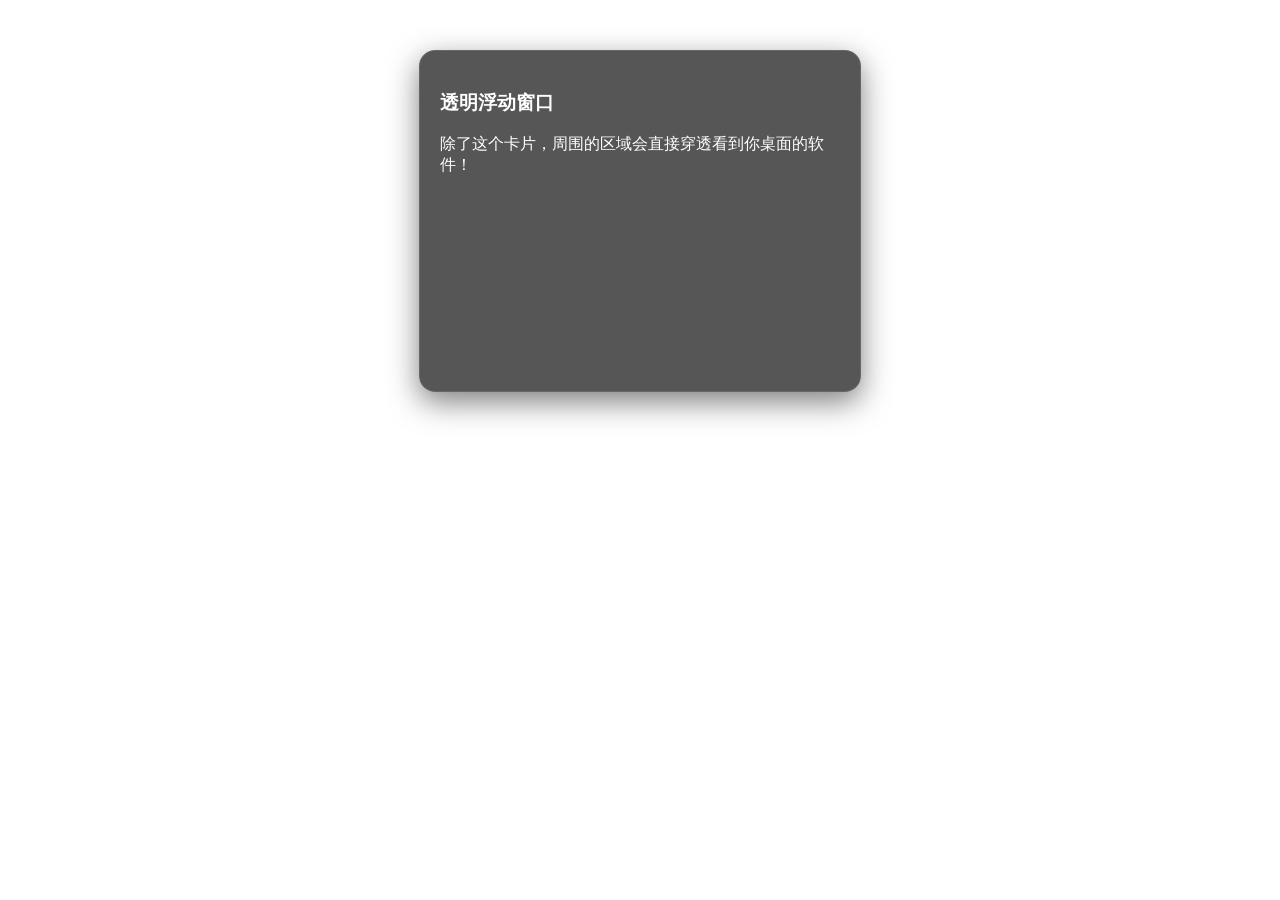
<file: cmd/demo/static/index.html>
<!DOCTYPE html>
<html>
<head>
  <style>
    /* 必须显式写 transparent，否则 Chromium 默认绘制白色背景 */
    html, body {
      background: transparent !important;
      background-color: transparent !important;
      margin: 0;
      padding: 0;
      width: 100vw;
      height: 100vh;
      overflow: hidden;
    }

    /* 中间的悬浮面板，可以自己设置带透明度的背景 */
    .card {
      width: 400px;
      height: 300px;
      margin: 50px auto;
      /* 70% 不透明度的黑色卡片，带有圆角和阴影 */
      background: rgba(30, 30, 30, 0.75);
      border-radius: 16px;
      box-shadow: 0 10px 30px rgba(0,0,0,0.5);
      color: white;
      padding: 20px;
      border: 1px solid rgba(255,255,255,0.1);
      /* 前端自带的毛玻璃 */
      backdrop-filter: blur(15px);
    }
  </style>
</head>
<body>
  <div class="card">
    <h3 style="-webkit-app-region: drag; cursor: move;">透明浮动窗口</h3>
    <p>除了这个卡片，周围的区域会直接穿透看到你桌面的软件！</p>
  </div>
</body>
</html>
</file>
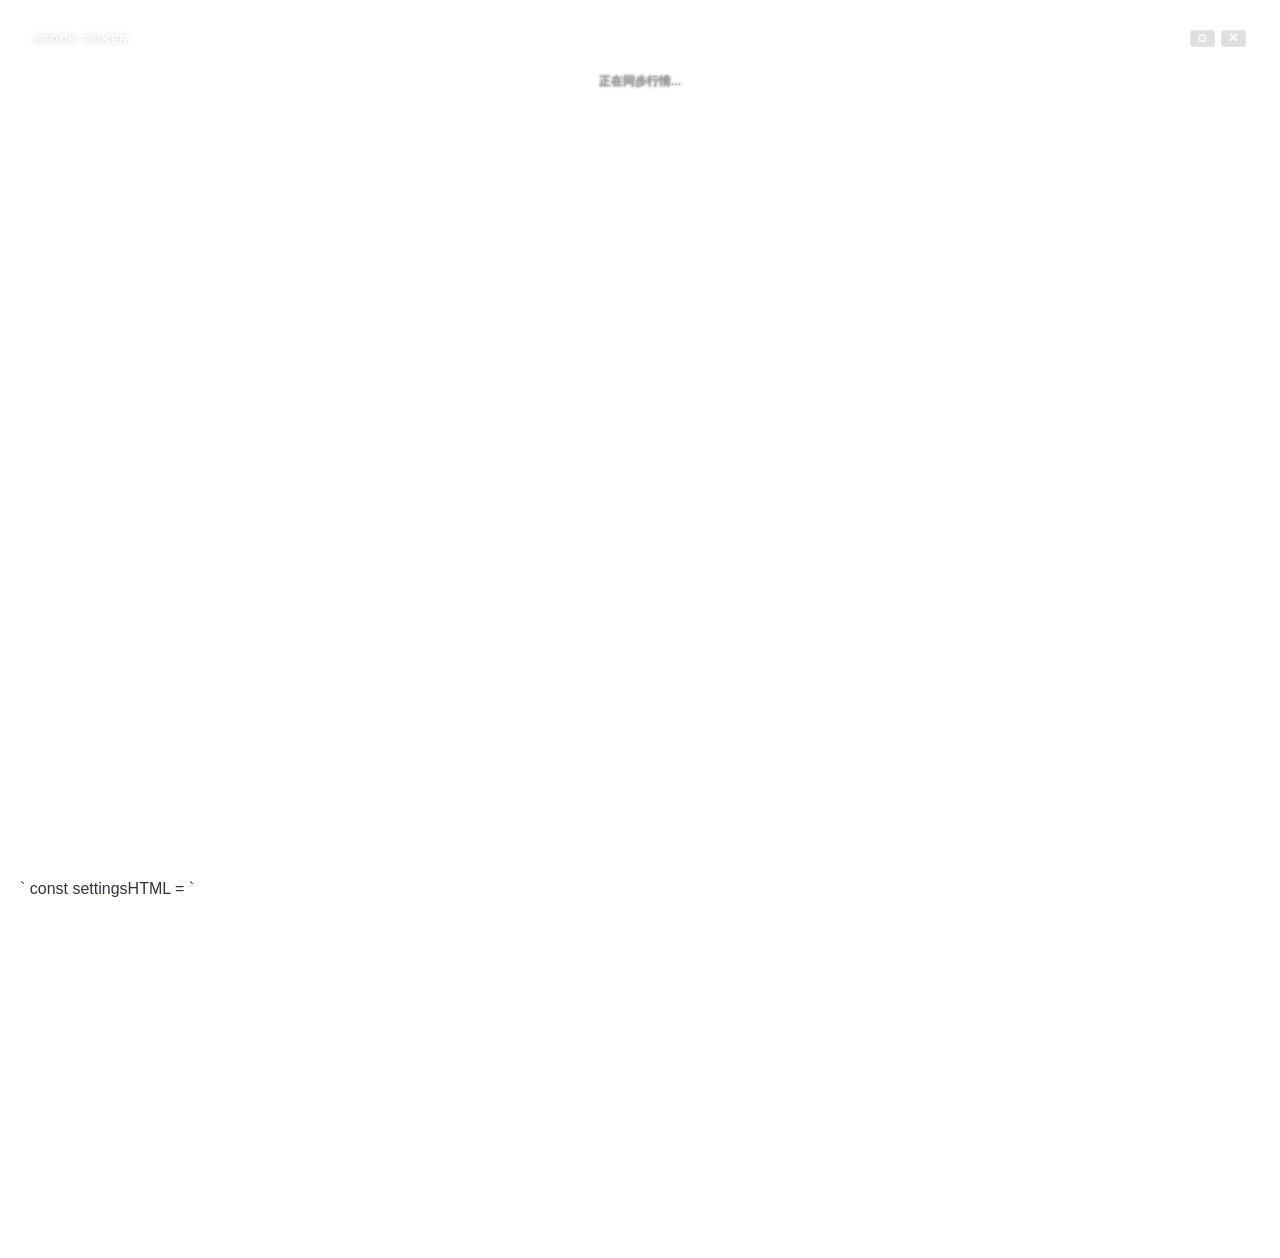
<file: cmd/demo/test.html>
<!DOCTYPE html>
<html lang="zh-CN">
<head>
<meta charset="UTF-8">
<style>
  * { margin: 0; padding: 0; box-sizing: border-box; user-select: none; }
  html, body {
    width: 100vw; height: 100vh;
    background: transparent !important;
    overflow: hidden;
    font-family: -apple-system, BlinkMacSystemFont, "Segoe UI", Roboto, "PingFang SC", "Microsoft YaHei", sans-serif;
  }
  .hud-container {
    width: 100%; height: 100%;
    padding: 10px 14px;
    display: flex;
    flex-direction: column;
    justify-content: flex-start;
    cursor: move;
  }
  /* 顶部状态与工具栏 */
  .hud-header {
    display: flex;
    justify-content: space-between;
    align-items: center;
    margin-bottom: 6px;
    opacity: 0.2;
    transition: opacity 0.2s ease;
  }
  .hud-container:hover .hud-header {
    opacity: 1;
  }
  .hud-title {
    font-size: 11px;
    font-weight: 800;
    color: #fff;
    text-shadow: 0 0 4px #000;
    letter-spacing: 1px;
  }
  .tools {
    display: flex;
    gap: 6px;
  }
  .btn-icon {
    background: rgba(0, 0, 0, 0.6);
    border: 1px solid rgba(255, 255, 255, 0.2);
    color: #eee;
    font-size: 11px;
    border-radius: 3px;
    padding: 2px 6px;
    cursor: pointer;
    line-height: 1;
  }
  .btn-icon:hover { background: #333; color: #fff; }
  .btn-close:hover { background: #e84118; border-color: #e84118; }

  /* 股票列表条目 */
  .stock-list {
    display: flex;
    flex-direction: column;
    gap: 6px;
  }
  .stock-row {
    display: flex;
    justify-content: space-between;
    align-items: baseline;
    font-variant-numeric: tabular-nums;
  }
  .stock-name {
    font-size: 13px;
    font-weight: 700;
    color: #ffffff;
    max-width: 90px;
    white-space: nowrap;
    overflow: hidden;
    text-overflow: ellipsis;
    text-shadow: -1px -1px 0 #000, 1px -1px 0 #000, -1px 1px 0 #000, 1px 1px 0 #000, 0 0 6px rgba(0,0,0,0.9);
  }
  .stock-price {
    font-size: 15px;
    font-weight: 800;
    color: #ffffff;
    text-shadow: -1px -1px 0 #000, 1px -1px 0 #000, -1px 1px 0 #000, 1px 1px 0 #000, 0 0 8px rgba(0,0,0,0.9);
  }
  .stock-rate {
    font-size: 13px;
    font-weight: 800;
    width: 68px;
    text-align: right;
  }

  /* A股标准配色：红涨绿跌，平盘白色带描边 */
  .up {
    color: #ff4d4f;
    text-shadow: -1px -1px 0 #000, 1px -1px 0 #000, -1px 1px 0 #000, 1px 1px 0 #000, 0 0 8px rgba(255, 77, 79, 0.4);
  }
  .down {
    color: #2ed573;
    text-shadow: -1px -1px 0 #000, 1px -1px 0 #000, -1px 1px 0 #000, 1px 1px 0 #000, 0 0 8px rgba(46, 213, 115, 0.4);
  }
  .flat {
    color: #dcdde1;
    text-shadow: -1px -1px 0 #000, 1px -1px 0 #000, -1px 1px 0 #000, 1px 1px 0 #000;
  }
  .empty-tip {
    font-size: 12px;
    color: #aaa;
    text-align: center;
    margin-top: 20px;
    text-shadow: 0 0 3px #000;
  }
</style>
</head>
<body>
  <div class="hud-container" id="dragArea">
    <div class="hud-header">
      <span class="hud-title">STOCK TICKER</span>
      <div class="tools">
        <button class="btn-icon" onclick="openSettings(event)" title="设置 (Ctrl+J)">⚙</button>
        <button class="btn-icon btn-close" onclick="exitApp(event)">✕</button>
      </div>
    </div>
    <div class="stock-list" id="stockList">
      <div class="empty-tip">正在同步行情...</div>
    </div>
  </div>

  <script>
    // 窗口平滑拖动
    const dragArea = document.getElementById('dragArea');
    dragArea.addEventListener('mousedown', (e) => {
      if (e.target.tagName !== 'BUTTON') {
        window.chrome.webview.postMessage('__drag__');
      }
    });

    function openSettings(e) {
      e.stopPropagation();
      window.openSettings();
    }

    function exitApp(e) {
      e.stopPropagation();
      window.exitApp();
    }

    // Go 端定时推送更新
    window.renderStocks = function(stocks) {
      const container = document.getElementById('stockList');
      if (!stocks || stocks.length === 0) {
        container.innerHTML = '<div class="empty-tip">未配置自选股 (点⚙添加)</div>';
        return;
      }

      container.innerHTML = stocks.map(s => {
        let cls = 'flat';
        let sign = '';
        if (s.change_rate > 0) {
          cls = 'up';
          sign = '+';
        } else if (s.change_rate < 0) {
          cls = 'down';
        }

        return `
          <div class="stock-row">
            <span class="stock-name" title="${s.name} (${s.code})">${s.name}</span>
            <span class="stock-price ${cls}">${s.current.toFixed(2)}</span>
            <span class="stock-rate ${cls}">${sign}${s.change_rate.toFixed(2)}%</span>
          </div>
        `;
      }).join('');
    };
  </script>
</body>
</html>
`

const settingsHTML = `
<!DOCTYPE html>
<html lang="zh-CN">
<head>
<meta charset="UTF-8">
<style>
  * { box-sizing: border-box; margin: 0; padding: 0; font-family: -apple-system, "Microsoft YaHei", sans-serif; }
  body { background: #f5f6fa; padding: 20px; color: #2f3542; }
  h2 { font-size: 18px; margin-bottom: 16px; font-weight: 700; color: #1e272e; }
  .form-group { margin-bottom: 16px; }
  label { display: block; font-size: 13px; font-weight: 600; margin-bottom: 6px; color: #57606f; }
  .input-row { display: flex; gap: 8px; }
  input[type="text"], input[type="number"] {
    flex: 1; padding: 8px 12px; border: 1px solid #ced6e0; border-radius: 6px; outline: none; font-size: 14px;
  }
  input:focus { border-color: #1e90ff; box-shadow: 0 0 0 2px rgba(30,144,255,0.2); }
  button {
    background: #1e90ff; color: #fff; border: none; padding: 8px 16px; border-radius: 6px;
    font-size: 13px; font-weight: 600; cursor: pointer; transition: background 0.15s;
  }
  button:hover { background: #0984e3; }
  .stock-chips {
    display: flex; flex-wrap: wrap; gap: 8px; min-height: 48px; max-height: 180px; overflow-y: auto;
    background: #fff; border: 1px solid #dcdde1; border-radius: 6px; padding: 8px;
  }
  .chip {
    display: inline-flex; align-items: center; background: #e4e7eb; border-radius: 4px;
    padding: 4px 8px; font-size: 13px; font-weight: 500;
  }
  .chip-remove { margin-left: 6px; cursor: pointer; color: #eb4d4b; font-weight: 700; }
  .chip-remove:hover { color: #c0392b; }
  .hint { font-size: 12px; color: #8395a7; margin-top: 5px; line-height: 1.4; }
  .footer { margin-top: 24px; display: flex; justify-content: flex-end; gap: 10px; }
  .btn-save { background: #2ed573; }
  .btn-save:hover { background: #26af5f; }
</style>
</head>
<body>
  <h2>⚙ 监控偏好设置</h2>
  
  <div class="form-group">
    <label>刷新间隔（秒）</label>
    <input type="number" id="intervalInput" min="1" max="60" value="3" />
  </div>

  <div class="form-group">
    <label>添加标的代码</label>
    <div class="input-row">
      <input type="text" id="codeInput" placeholder="如: sh600519, sz000001" />
      <button onclick="addStock()">添加</button>
    </div>
    <div class="hint">前缀规则：上海 <code>sh</code> (如 sh600519/sh000001)，深圳 <code>sz</code> (如 sz000001)，北京 <code>bj</code></div>
  </div>

  <div class="form-group">
    <label>当前监控标的</label>
    <div class="stock-chips" id="chipsList"></div>
  </div>

  <div class="footer">
    <button class="btn-save" onclick="save()">保存并生效</button>
  </div>

  <script>
    let currentCodes = [];

    // 初始化加载配置
    window.addEventListener('DOMContentLoaded', async () => {
      if (window.getConfig) {
        const res = await window.getConfig();
        const conf = JSON.parse(res);
        currentCodes = conf.codes || [];
        document.getElementById('intervalInput').value = conf.interval || 3;
        renderChips();
      }
    });

    function renderChips() {
      const container = document.getElementById('chipsList');
      if (currentCodes.length === 0) {
        container.innerHTML = '<span style="font-size:12px;color:#999;">暂无标的</span>';
        return;
      }
      container.innerHTML = currentCodes.map((code, idx) => `
        <span class="chip">
          ${code}
          <span class="chip-remove" onclick="removeStock(${idx})">&times;</span>
        </span>
      `).join('');
    }

    function addStock() {
      const input = document.getElementById('codeInput');
      const val = input.value.trim().toLowerCase();
      if (!val) return;
      if (!currentCodes.includes(val)) {
        currentCodes.push(val);
        renderChips();
      }
      input.value = '';
    }

    function removeStock(idx) {
      currentCodes.splice(idx, 1);
      renderChips();
    }

    async function save() {
      const interval = parseInt(document.getElementById('intervalInput').value, 10) || 3;
      if (window.saveConfig) {
        await window.saveConfig(currentCodes, interval);
        alert('配置保存成功！');
      }
    }

    // 回车直接添加
    document.getElementById('codeInput').addEventListener('keyup', (e) => {
      if (e.key === 'Enter') addStock();
    });
  </script>
</body>
</html>
</file>
